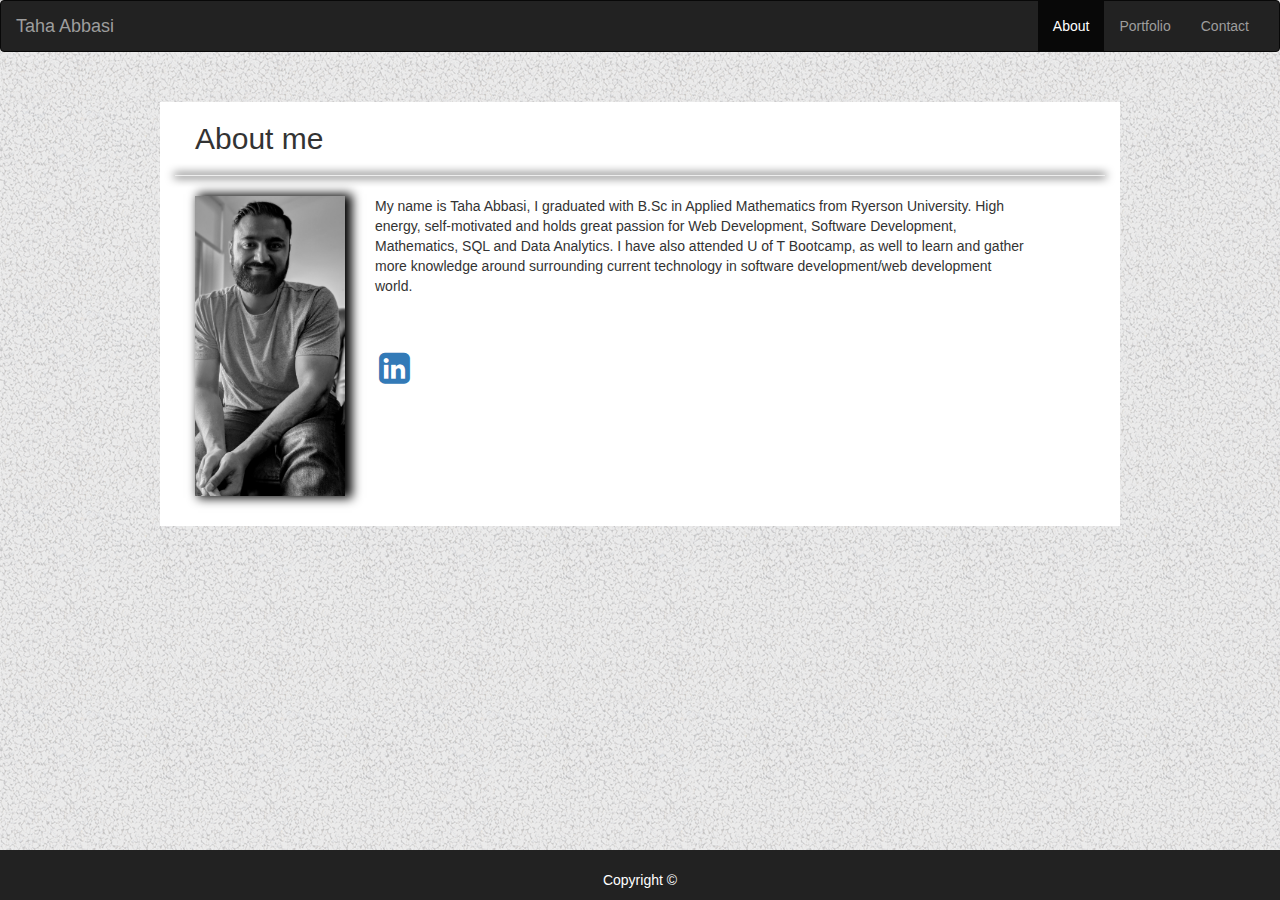
<file: index.html>
<!DOCTYPE html>
<html>

<head>
    <meta charset="utf-8" />
    <meta http-equiv="X-UA-Compatible" content="IE=edge">
    <meta name="viewport" content="width=device-width, initial-scale=1">
    <link rel="stylesheet" type="text/css" href="style.css">
    <link rel="stylesheet" href="https://maxcdn.bootstrapcdn.com/bootstrap/3.3.7/css/bootstrap.min.css" integrity="sha384-BVYiiSIFeK1dGmJRAkycuHAHRg32OmUcww7on3RYdg4Va+PmSTsz/K68vbdEjh4u"
        crossorigin="anonymous">
    <link rel="stylesheet" href="https://cdnjs.cloudflare.com/ajax/libs/font-awesome/4.7.0/css/font-awesome.min.css">
    <title>About me</title>
</head>

<body>
    <nav class="navbar navbar-inverse">
        <div class="container-fluid">
            <div class="navbar-header">
                <button type="button" class="navbar-toggle" data-toggle="collapse" data-target="mainNavBar">
                    <span class="icon-bar"></span>
                    <span class="icon-bar"></span>
                    <span class="icon-bar"></span>
                </button>
                <a href="#" class="navbar-brand">Taha Abbasi</a>
            </div>
            <div class="collapse navbar-collapse" id="mainNavBar">
                <ul class="nav navbar-nav navbar-right">
                    <li class="active"><a href="index.html">About</a></li>
                    <li><a href="portfolio.html">Portfolio</a></li>
                    <li><a href="contact.html">Contact</a></li>
                </ul>
            </div>
        </div>
    </nav>

    <div class="container custom-container">
        <div class="row">
            <div class="col-md-12">
                <h2 class="headingme">About me</h2>
                <hr>
            </div>
        </div>
        <div class="row">
            <div class="col-md-2">
                <img class="myimage" src="images/blackandwhite.jpg" height="300" width="150">
            </div>
            <div class="col-md-9">
                <p class="aboutmepara">
                    My name is Taha Abbasi, I graduated with B.Sc in Applied Mathematics from Ryerson University. High
                    energy, self-motivated and holds great passion for Web Development, Software Development,
                    Mathematics, SQL and Data Analytics. I have also attended U of T Bootcamp, as well to learn and
                    gather more knowledge around surrounding current technology in software development/web development
                    world.
                </p>
                <p>
                    <a href="https://www.linkedin.com/in/taha-abbasi-b99130a7/?originalSubdomain=ca">
                        <i id="LinkedIn" class="fa fa-linkedin-square" style="font-size:36px"></i>
                    </a>

                </p>
            </div>
        </div>
    </div>

    <div class="footer">
        <div class="container">
            <p class="text-muted">Copyright ©</p>
        </div>
    </div>
</body>

</html>
</file>
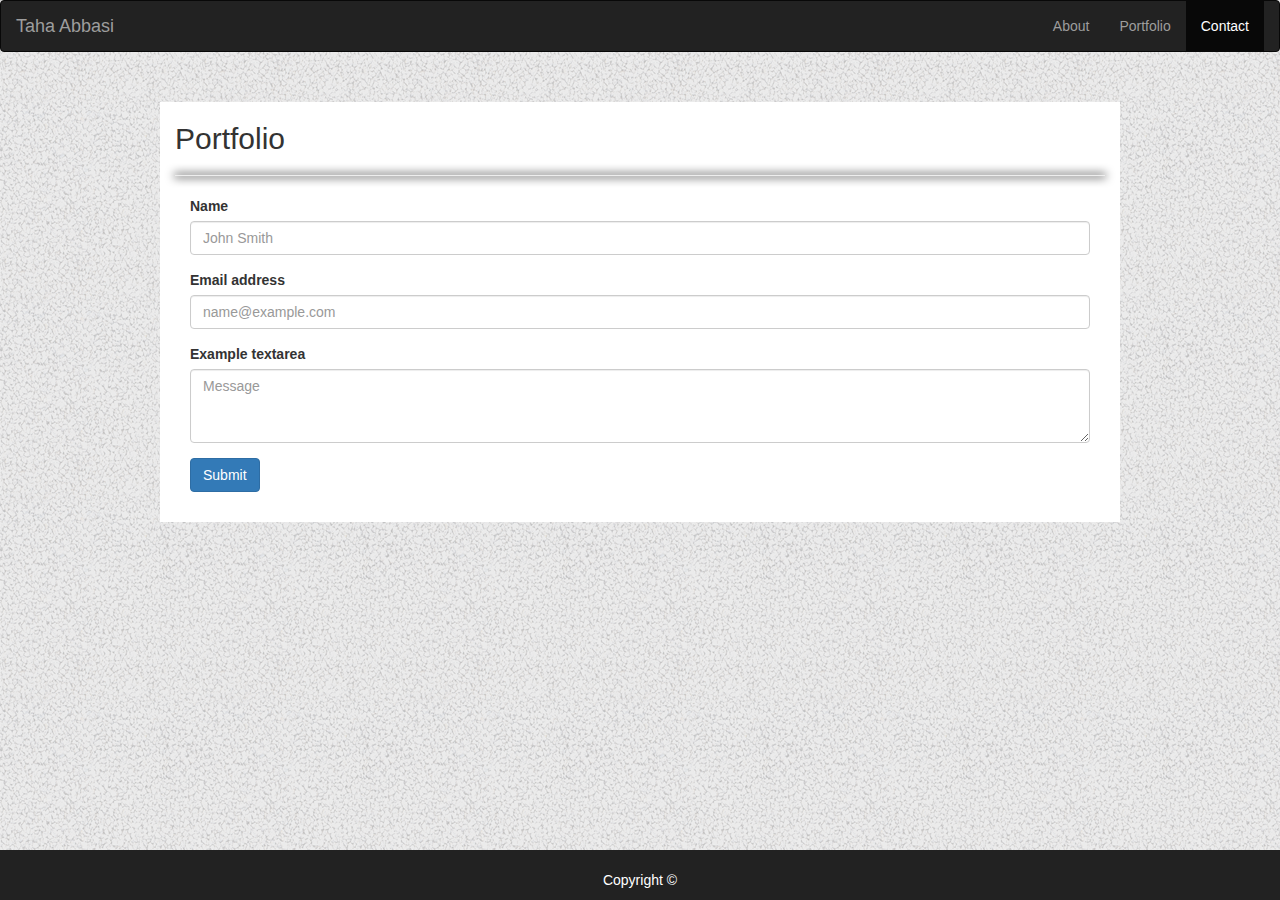
<file: contact.html>
<!DOCTYPE html>
<html>

<head>
    <meta charset="utf-8" />
    <meta http-equiv="X-UA-Compatible" content="IE=edge">
    <meta name="viewport" content="width=device-width, initial-scale=1">
    <link rel="stylesheet" type="text/css" href="style.css">
    <link rel="stylesheet" href="https://maxcdn.bootstrapcdn.com/bootstrap/3.3.7/css/bootstrap.min.css" integrity="sha384-BVYiiSIFeK1dGmJRAkycuHAHRg32OmUcww7on3RYdg4Va+PmSTsz/K68vbdEjh4u"
        crossorigin="anonymous">
    <title>About me</title>
</head>

<body>
    <nav class="navbar navbar-inverse">
        <div class="container-fluid">
            <div class="navbar-header">
                <button type="button" class="navbar-toggle" data-toggle="collapse" data-target="mainNavBar">
                    <span class="icon-bar"></span>
                    <span class="icon-bar"></span>
                    <span class="icon-bar"></span>
                </button>
                <a href="#" class="navbar-brand">Taha Abbasi</a>
            </div>
            <div class="collapse navbar-collapse" id="mainNavBar">
                <ul class="nav navbar-nav navbar-right">
                    <li><a href="index.html">About</a></li>
                    <li><a href="portfolio.html">Portfolio</a></li>
                    <li class="active"><a href="contact.html">Contact</a></li>
                </ul>
            </div>
        </div>
    </nav>
    <div class="container custom-contact">
        <div class="content-contact">
            <div class="row each-row">
                <div class="col-md-12">
                    <h2 class="headingportfolio">Portfolio</h2>
                    <hr>
                </div>
            </div>
            <div class="col-md-12">
                <form>
                    <div class="form-group">
                        <label for="exampleFormControlInput1">Name</label>
                        <input type="name" class="form-control" id="exampleFormControlInput1" placeholder="John Smith">
                    </div>
                    <div class="form-group">
                        <label for="exampleFormControlInput1">Email address</label>
                        <input type="email" class="form-control" id="exampleFormControlInput2" placeholder="name@example.com">
                    </div>
                    <div class="form-group">
                        <label for="exampleFormControlTextarea1">Example textarea</label>
                        <textarea class="form-control" id="exampleFormControlTextarea1" rows="3" placeholder="Message"></textarea>
                    </div>
                    <button type="submit" class="btn btn-primary">Submit</button>
                </form>
            </div>
        </div>
    </div>
    <div class="footer">
        <div class="container">
            <p class="text-muted">Copyright ©</p>
        </div>
    </div>

</body>

</html>
</file>
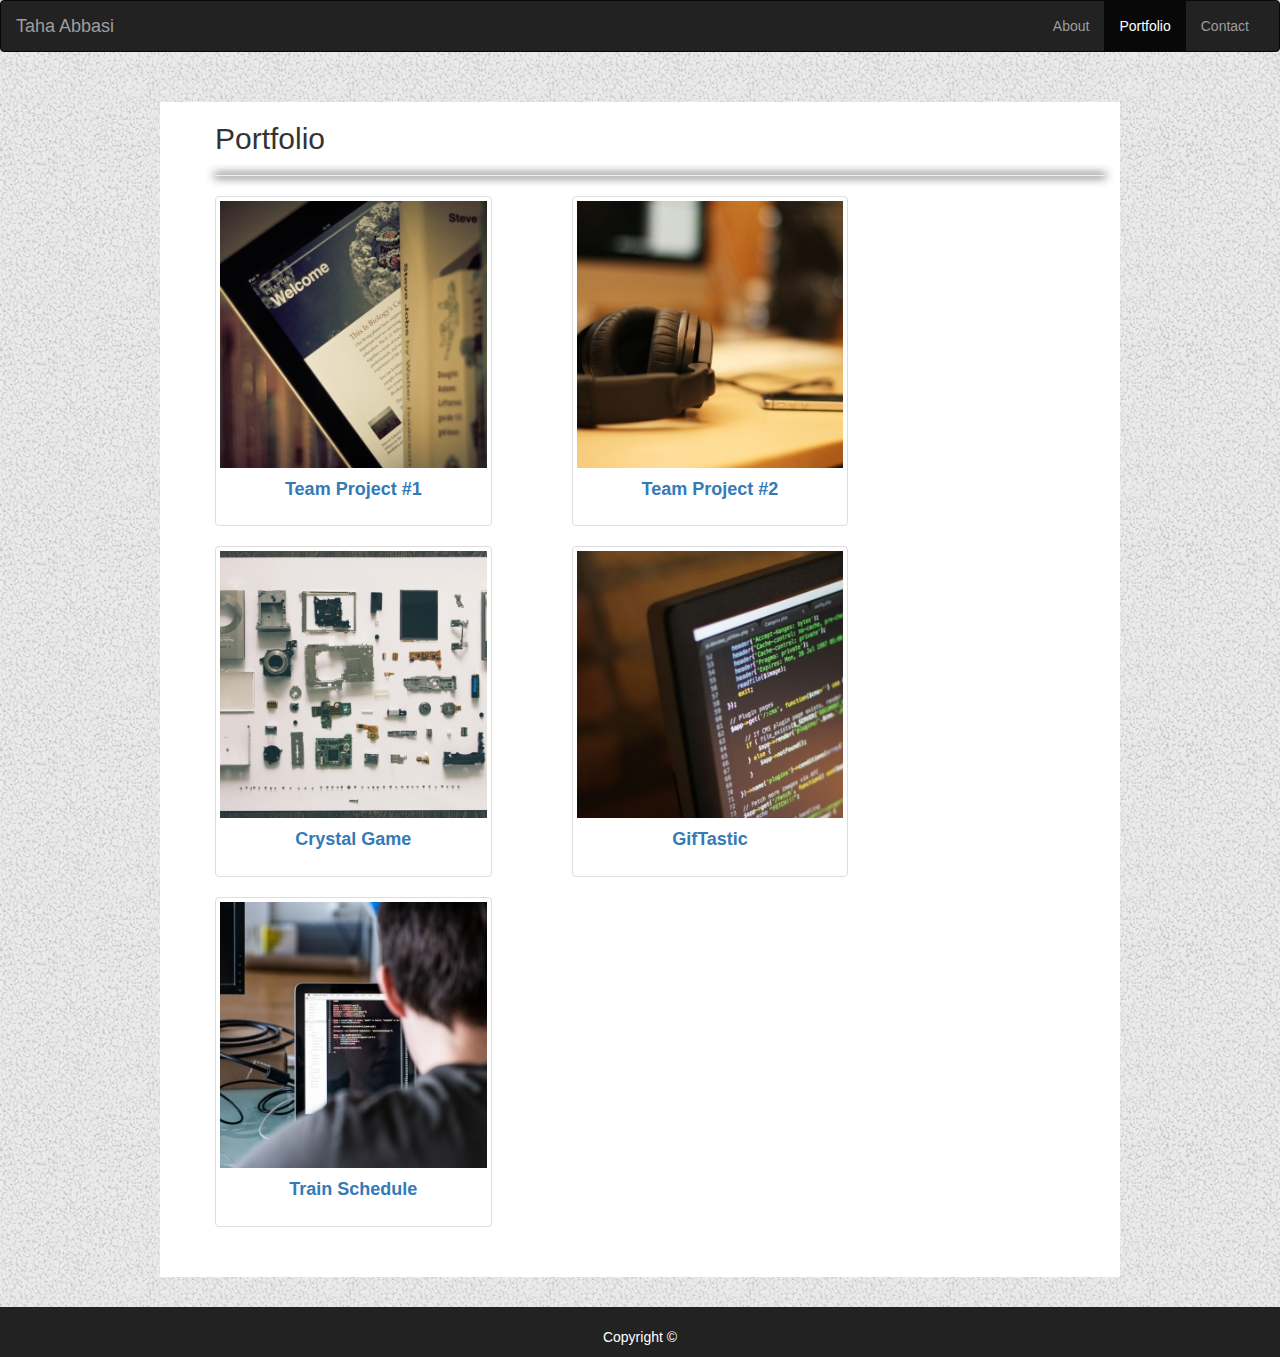
<file: portfolio.html>
<!DOCTYPE html>
<html>

<head>
    <meta charset="utf-8" />
    <meta http-equiv="X-UA-Compatible" content="IE=edge">
    <meta name="viewport" content="width=device-width, initial-scale=1">
    <link rel="stylesheet" type="text/css" href="style.css">
    <link rel="stylesheet" href="https://maxcdn.bootstrapcdn.com/bootstrap/3.3.7/css/bootstrap.min.css" integrity="sha384-BVYiiSIFeK1dGmJRAkycuHAHRg32OmUcww7on3RYdg4Va+PmSTsz/K68vbdEjh4u"
        crossorigin="anonymous">
    <title>About me</title>
</head>

<body>
    <nav class="navbar navbar-inverse">
        <div class="container-fluid">
            <div class="navbar-header">
                <button type="button" class="navbar-toggle" data-toggle="collapse" data-target="mainNavBar">
                    <span class="icon-bar"></span>
                    <span class="icon-bar"></span>
                    <span class="icon-bar"></span>
                </button>
                <a href="#" class="navbar-brand">Taha Abbasi</a>
            </div>
            <div class="collapse navbar-collapse" id="mainNavBar">
                <ul class="nav navbar-nav navbar-right">
                    <li><a href="index.html">About</a></li>
                    <li class="active"><a href="portfolio.html">Portfolio</a></li>
                    <li><a href="contact.html">Contact</a></li>
                </ul>
            </div>
        </div>
    </nav>
    <div class="container custom-portfolio">
        <div class="wrapper">
            <div class="row each-row">
                <div class="col-md-12">
                    <h2 class="headingportfolio">Portfolio</h2>
                    <hr>
                </div>
            </div>
            <div class="row each-row">
                <div class="col-md-4 tech1">
                    <div class="thumbnail">
                        <img src="images/tech1.jpg" alt="Lights" style="width:100%">
                        <div class="caption">
                            <p class="images-gallery"><a href="https://sunilmisir88.github.io/Team-2/">Team Project #1</a></p>
                        </div>
                    </div>
                </div>

                <div class="col-md-4 tech2">
                    <div class="thumbnail">
                        <img src="images/tech2.jpg" alt="Lights" style="width:100%">
                        <div class="caption">
                            <p class="images-gallery"><a href="https://github.com/cdgillis/bootcamp-brekky-finder">Team
                                    Project
                                    #2</a></p>
                        </div>
                    </div>
                </div>
            </div>

            <div class="row each-row">
                <div class="col-md-4 tech3">
                    <div class="thumbnail">
                        <img src="images/tech3.jpg" alt="Lights" style="width:100%">
                        <div class="caption">
                            <p class="images-gallery"><a href="https://tahaabbasi88.github.io/unit4game/">Crystal Game</a></p>
                        </div>
                    </div>
                </div>
                <div class="col-md-4 tech4">
                    <div class="thumbnail">
                        <img src="images/tech4.jpg" alt="Lights" style="width:100%">
                        <div class="caption">
                            <p class="images-gallery"><a href="https://tahaabbasi88.github.io/GifTastic/">GifTastic</a></p>
                        </div>
                    </div>
                </div>
            </div>

            <div class="row each-row">
                <div class="col-md-4 tech5">
                    <div class="thumbnail">
                        <img src="images/tech5.jpg" alt="Lights" style="width:100%">
                        <div class="caption">
                            <p class="images-gallery"><a href="hhttps://tahaabbasi88.github.io/FireBase-Train/">Train
                                    Schedule</a></p>
                        </div>
                    </div>
                </div>
            </div>
        </div>
    </div>



    <div class="footer">
        <div class="container">
            <p class="text-muted">Copyright ©</p>
        </div>
    </div>

</body>

</html>
</file>
<file: style.css>
html {
    position: relative;
    min-height: 100%;
}

body {
    /* Margin bottom by footer height */
    margin-bottom: 60px;
    background-image: url("images/gravel.png");
    background-repeat: repeat;


}

.footer {
    position: absolute;
    bottom: 0;
    width: 100%;
    /* Set the fixed height of the footer here */
    height: 50px;
    background-color: #222;
    text-align: center;
}

p.text-muted {
    color: white;
    padding-top: 20px;
}

.custom-container {
    background-color: white;
    padding-bottom: 30px;
    margin-bottom: 20px;
    margin-top: 50px;
    max-width: 960px;
    /* width: 800px; */

}

.custom-portfolio,
.custom-contact {
    background-color: white;
    padding-bottom: 30px;
    margin-top: 50px;
    margin-bottom: 80px;
    max-width: 960px;
}

.myimage {
    margin-left: 20px;
    /* padding-left: 20px; */
    /* padding-right: 20px; */
    box-shadow: 5px 0 10px 2px black;
}

.headingme {
    padding-left: 20px;
}

.aboutmepara {
    padding-left: 40px;
}

.images-gallery {
    text-align: center;
    font-size: large;
    font-weight: bold;
}

hr {
    border: 0;
    height: 0;
    box-shadow: 0 0 10px 1px black;
}

.wrapper {
    margin-left: 40px;
}

.tech1,
.tech3 {
    margin-right: 50px;
}
#LinkedIn {
    padding: 44px
}
</file>
